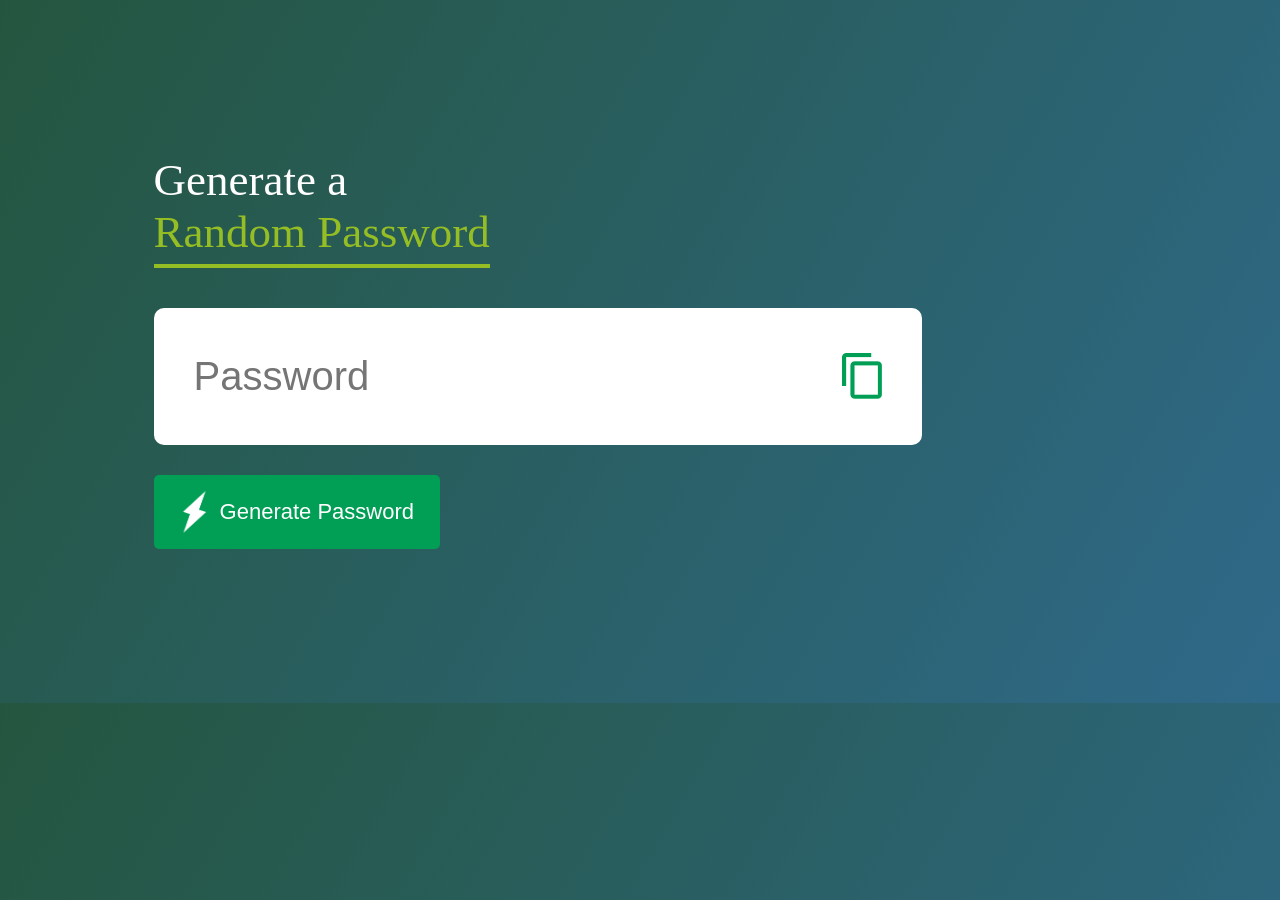
<file: Passwrd Generator/index.html>
<!DOCTYPE html>
<html lang="en">
<head>
    <meta charset="UTF-8">
    <meta name="viewport" content="width=device-width, initial-scale=1.0">
    <title>Password Generator</title>
    <link rel="stylesheet" href="style.css">
</head>
<body>
    <div class="container">

        <h1>Generate a <br> <span>Random Password</span></h1>
        <div class="display">
            <input type="text" id="password" placeholder="Password" >
            <img  onclick="copyPassword()"  src="copy.png" alt="">
        </div>

        <button id="generatePassword"> <img src="generate.png" alt="">Generate Password</button>

    </div>
</body> 
    <script src="pass.js"></script>
</html>
</file>
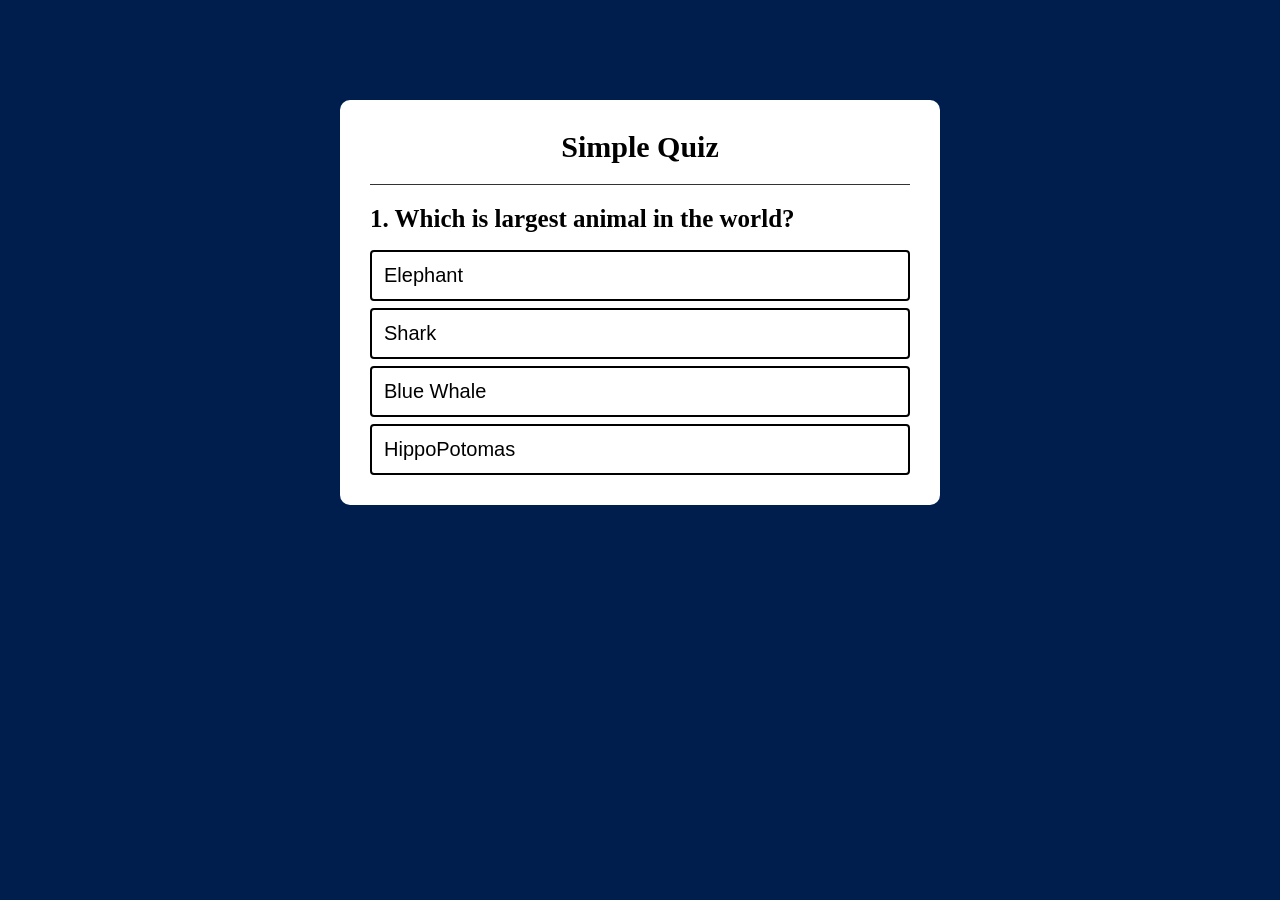
<file: Quz-App/index.html>
<!DOCTYPE html>
<html lang="en">
<head>
    <meta charset="UTF-8">
    <meta name="viewport" content="width=device-width, initial-scale=1.0">
    <title>Quiz</title>
    <link rel="stylesheet" href="style.css">
</head>
<body>
    <div class="app">
        <h1>Simple Quiz</h1>
        <div class="quiz">
            <h2 id="question">Question Goes Here</h2>
            <div id="answer-buttons">
                <button class="btn"></button>
                <button class="btn"></button>
                <button class="btn"></button>
                <button class="btn"></button>
            </div>

            <button id="next">Next</button>
        </div>
    </div>
</body>
<script src="quiz.js"></script>
</html>
</file>
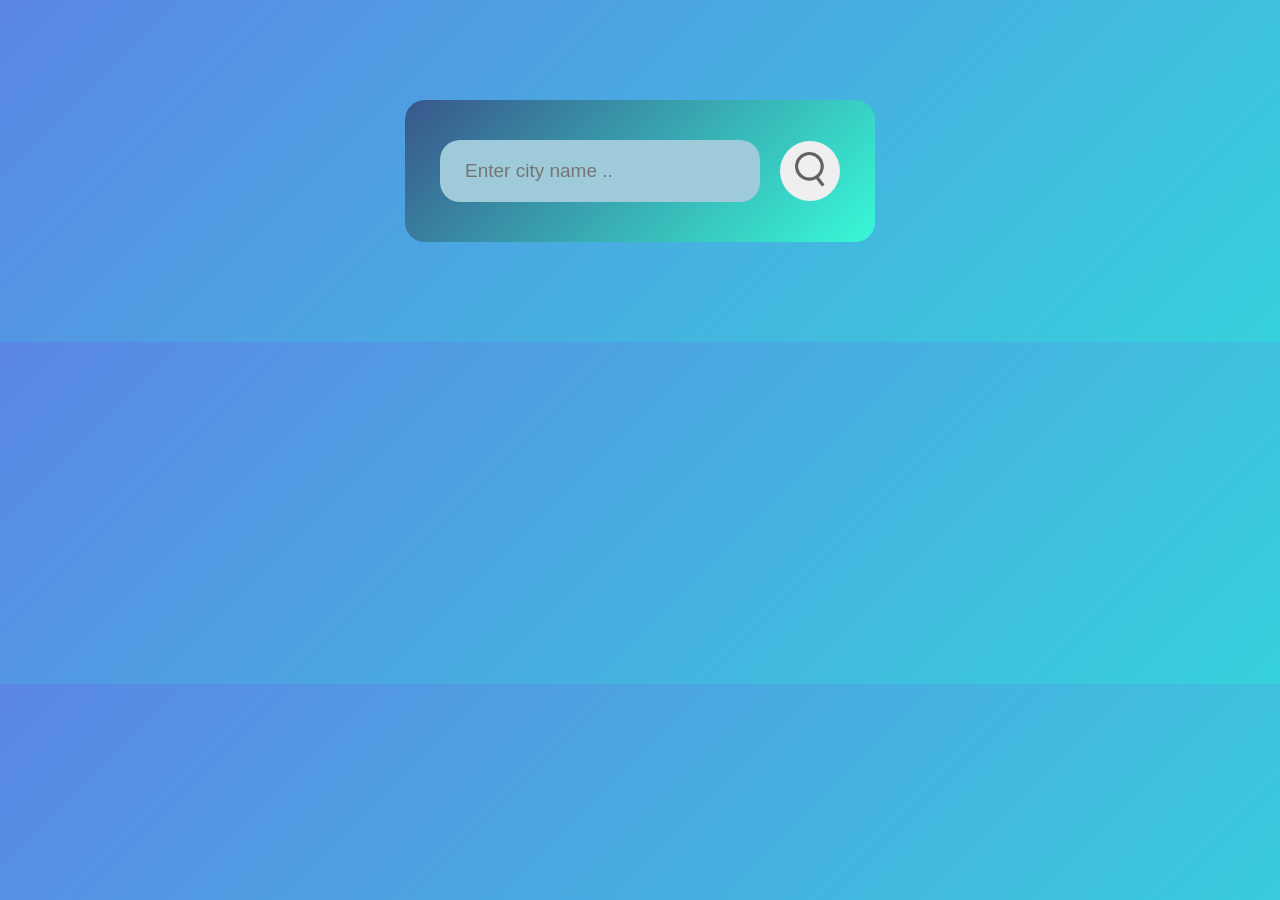
<file: Weather App/index.html>
<!DOCTYPE html>
<html lang="en">
<head>
    <meta charset="UTF-8">
    <meta name="viewport" content="width=device-width, initial-scale=1.0">
    <title>Weather ForeCasting</title>
    <link rel="stylesheet" href="style.css">
</head>
<body>
    <div class="card">
        <div class="search">
        <input type="text" placeholder="Enter city name .." spellcheck="false">
        <button><img src="search.png" alt=""></button>
        </div>
        <div class="error">
            <p>InValid City Name</p>
        </div>
        <div class="weather">
            <img src="rain.png" class="weather-icon">
            <h1 class="temp">22°C</h1>
            <h2 class="city">New Delhi</h2>
            <div class="details">
                <div class="col">
                    <img src="humidity.png" alt="">
                    <div>
                        <p class="humidity">50%</p>
                        <p>Humidity</p>
                    </div>
                </div>
                <div class="col">
                    <img src="wind.png" alt="">
                    <div>
                        <p class="wind">50Km/hr</p>
                        <p>Wind</p>
                    </div>
                </div>
            </div>
        </div>
    </div>
    
</body>
    <script src="weather.js" ></script>
</html>
</file>
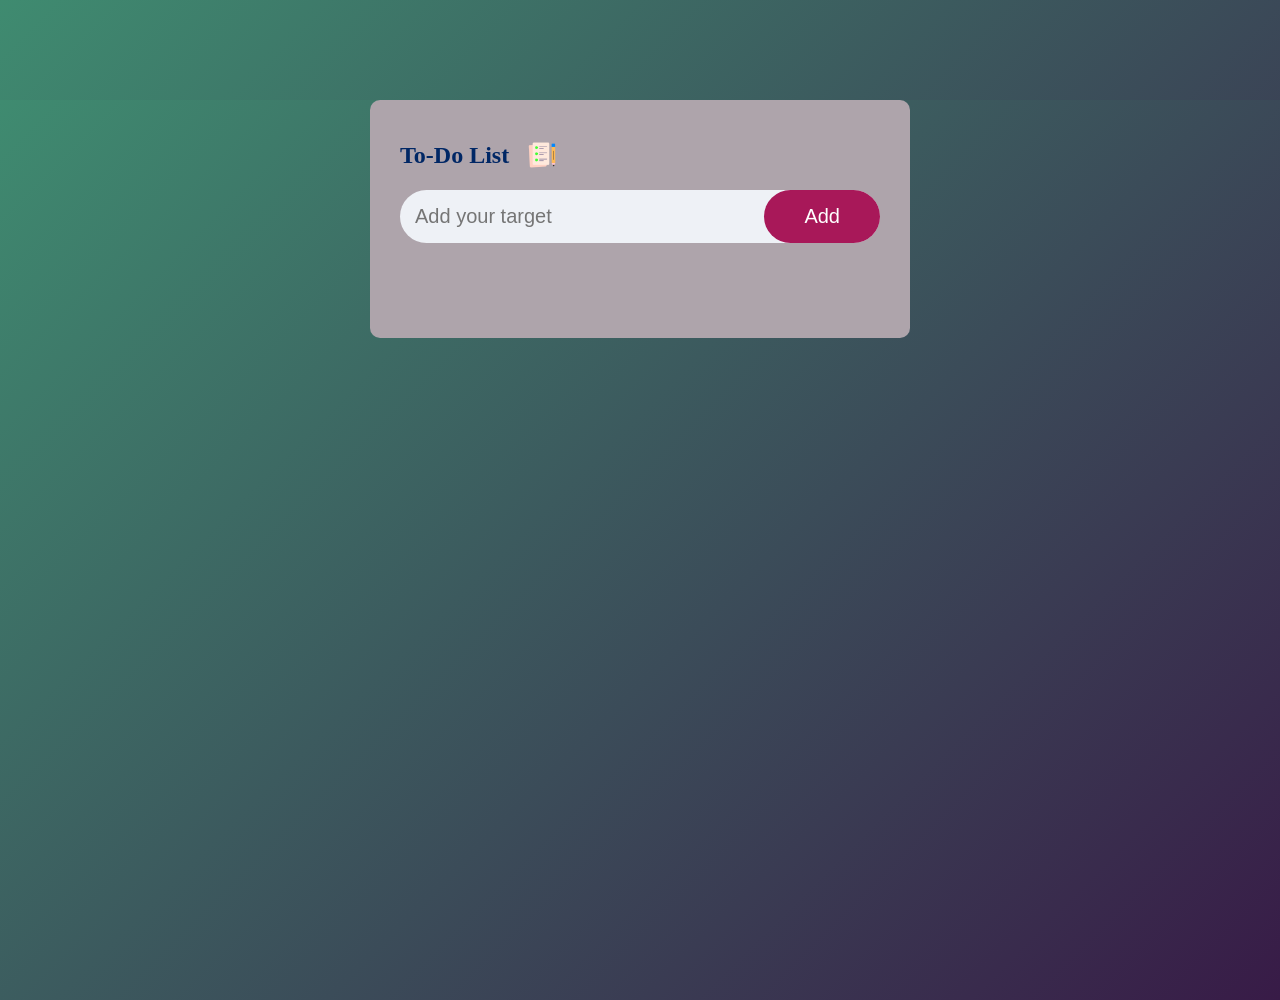
<file: To-Do App/idex.html>
<!DOCTYPE html>
<html lang="en">
<head>
    <meta charset="UTF-8">
    <meta name="viewport" content="width=device-width, initial-scale=1.0">
    <title>To-Do Web</title>
    <link rel="stylesheet" href="style.css">
</head>
<body>
    <div class="container">
        <div class="todo-app">
            <h2>To-Do List <img src="icon.png" alt=""></h2>
            <div class="row">
                <input type="text" id="input-box" placeholder="Add your target">
                <button onclick="addTask()">Add</button>
            </div>
            <ul id="list-container">
                <!-- <li class="checked">Task 1</li> -->
                <!-- <li>task2 </li>
                <li>task 3</li>
                <li>task 4</li> -->
            </ul>
        </div>
    </div>
</body>

    <script src="todo.js"></script>
</html>
</file>
<file: Passwrd Generator/style.css>
*{
    margin: 0;
    padding: 0;
    box-sizing: border-box;
}

body{
    background: linear-gradient(120deg,rgb(36, 86, 63),rgb(47, 105, 137)
    );
    color: white;
}

.container{
    margin: 12%;
    width: 60%;
    min-width: 550px;
}

.display{
    width: 100%;
    margin-top: 50px;
    margin-bottom: 30px;
    background: #fff;
    color: #333;
    display: flex;
    align-items: center;
    justify-content: space-between;
    padding: 36px 20px;
    border-radius: 10px;
}

.container h1{
    font-weight: 500;
    font-size: 45px;
}

.container h1 span{
    color: rgb(149, 190, 36);
    border-bottom: 4px solid  rgb(149, 190, 36);
    padding-bottom: 7px;
}
.display img{
    width: 40px;
    margin-left: 4px;
    margin-right: 20px;
    cursor: pointer;
}

/* .display img:hover{
    background-color: #729083;
    color: #fff;
    transition: .5s ;
} */

.display input{
    border: 0;
    outline: 0;
    padding: 10px  20px;
    width: 80%;
    font-size: 40px;

}

.container button img{
    width: 30px;
    margin-right: 10px;

}

.container button{
    border: 0;
    outline: 0;
    background: #019f55;
    color: white;
    font-size: 22px;
    font-weight: 300;
    display: flex;
    align-items: center;
    justify-content: center;
    padding: 16px 26px;
    border-radius: 5px;
    cursor: pointer;
}

.container button:hover{
     background: #238f5d;
     transition-duration: .5s;

}
</file>
<file: Quz-App/style.css>
*{
    margin: 0;
    padding: 0;
    box-sizing: border-box;
}

body{
    background: #001e4d;
}

.app{
    background: white;
    width: 90%;
    max-width: 600px;
    margin: 100px auto 0;
    border-radius: 10px;
    padding: 30px;

}

.app h1{
    font-size: 30px;
    text-align: center;
    border-bottom: 1px solid #333;
    padding-bottom: 20px;
}


.quiz h2{
    font-size: 25px;
}


.quiz{
    display: flex;
    flex-direction: column;
    margin-top: 20px;
}

#answer-buttons{
    display: flex;
    flex-direction: column;
    margin-top: 10px;
    /* display: none; */
    
}

.btn{
    text-align: left;

    font-size: 20px;
    padding: 12px ;
    width: 100%;
    margin: 7px auto 0px;
    background: #fff;
    border: 2px solid black;
    border-radius: 4px;
    cursor: pointer;
    transition: all .5s;
    
}

.btn:hover:not([disabled]){
    background: #656363;
    color: white;
}

.btn:disabled{
    cursor: no-drop;
}

#next{
    margin: 12px auto 0px;
    padding: 8px 15px;
    font-size: 18px;
    cursor: pointer;
     background: #001e4d;
     color:white;
     transition: all .3s;
     display: none;
}

#next:hover{
     background: #1d4178;
}

.correct{
    background: #9aeabc;
}
.incorrect{
    background: #ff9393;
}
</file>
<file: Weather App/style.css>
*{
    margin: 0;
    padding: 0;
    box-sizing: border-box;
    font-family: 'Poppins' , sans-serif;
}

body{
    background: linear-gradient(
        135deg,#5B86E5 0%,#36D1DC 100%);
}

.card{
    width: 90%;
    max-width: 470px;
    background: linear-gradient(136deg, #39568b, #38f9d7);
    color: rgb(255, 255, 255);
    margin: 100px auto;
    border-radius: 20px;
    padding: 40px 35px;
    text-align: center;
}

.search{
    width: 100%;
    display: flex;
    align-items: center;
    justify-content: space-between;
}

.search input{
   background: #9ecad9;
   width: 80%;
   color: rgb(9, 9, 9);
    border: 0;
    outline: 0;
    padding: 20px 25px;
    margin-right: 16px;
    font-size: 19px;
    border-radius: 20px;
}

.search button{
     border: 0;
    outline: 0;
    border-radius: 50%;
    width: 60px;
    height: 60px;
    cursor: pointer;


}

.search button img{
    width: 30px;
}

.details{
    display: flex;
    align-items: center;
    justify-content: space-between;
    padding: 20px;
    margin-top: 30px;
}

.weather-icon{
    width: 180px;
    margin-top: 20px;
}

.weather h1{
    font-size: 60px;
}

.weather h2{
    font-size: 35px;
}

.col{
    display: flex;
    align-items: center;
    text-align: left;
}

.col img{
   width: 45px;
   margin-right: 10px;
  
}

.col p{
    font-size: 25px;
    

}



.humidity , .wind{
    margin-top: -8px;
}

.weather{
    display: none;
}

.error{
    text-align: center;
    font-size: 34px;
    margin-top: 20px;
    display: none;


}
</file>
<file: To-Do App/style.css>
*{
    margin: 0;
    padding: 0;
    box-sizing: border-box;

}

html,body{
    height: 100%;
    width: 100%;
    background: linear-gradient(135deg , #3f8b70, #381b47 );
}

.container{
    width: 100%;
    min-height: 100vh;
    
}

.todo-app{
    width: 100%;
    max-width: 540px;
    background: #aea4ab;
    margin: 100px auto 20px;
    padding: 40px 30px 70px;
    border-radius: 10px;
}
.todo-app h2{
    color: #002765;
    text-align: center;
    display: flex;
    align-items: center;
    margin-bottom: 20px;
}
.todo-app img{
    margin-left: 18px;
    width: 30px;
}

.row{
    display: flex;
    align-items: center;
    justify-content: space-between;
    background: #eef1f6;
    border-radius: 30px;
    margin-bottom: 25px;

}
.row input{
    border: none;
    outline: none;
    background: transparent;
    font-size: 20px;
    padding: 10px 15px;
    width: 40vw;
   
}

.row button{
    font-size: 20px;
     border: none;
    outline: none;
    cursor: pointer;
    padding: 15px  40px;
    background: #a81859;
    color: #fff;
    border-radius: 40px;



}

ul li{
    list-style: none;
    font-size: 17px;
    padding: 12px 8px 12px 50px;
    user-select: none;
    cursor: pointer;
    position: relative;
    /* display: none; */
}

ul li::before{
        content: "";
        position: absolute;
        height: 28px;
        width: 28px;
        border-radius: 50%;
        background-image: url(unchecked.png);
        background-size: cover;
        background-repeat: no-repeat;
        background-position: center;
        top: 12px;
        left: 8px;
}

ul li.checked{
    color: #555;
    text-decoration: line-through;

}

ul li.checked::before{
      background-image: url(checked.png);
}

ul li span{
    position: absolute;
   top: 5px;
    right: 0px;
    width: 40px;
    height: 40px;
    font-size: 22px;
    color: #555;
    line-height: 35px;
    text-align: center;
    
}

ul li span:hover{
    background: #edeef0 ;
    border-radius:50% ;
}
</file>
